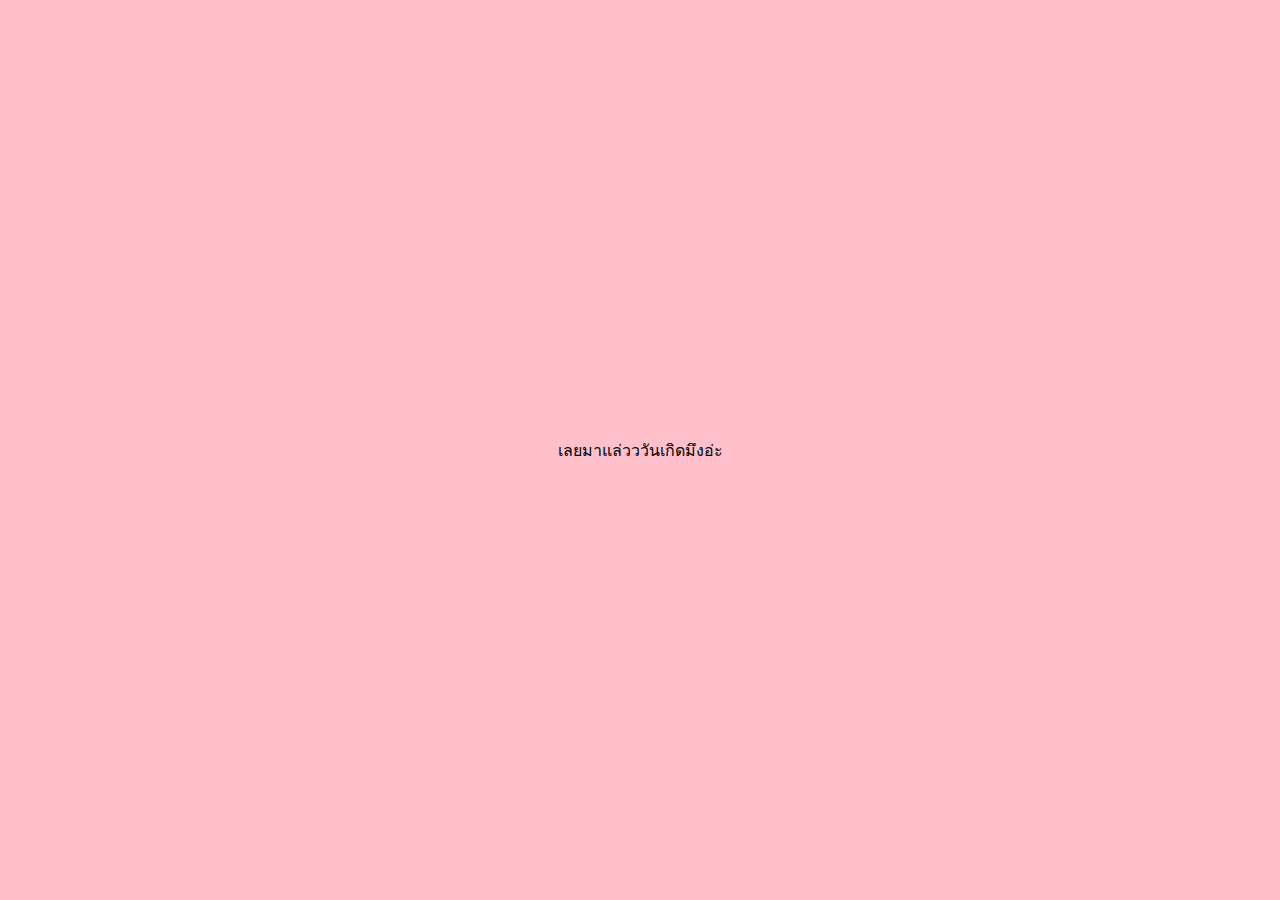
<file: index.html>
<!DOCTYPE html>
<html lang="en">
<head>
    <meta charset="UTF-8">
    <meta name="viewport" content="width=device-width, initial-scale=1.0">
    <title>Yappyyy</title>
    <link rel="stylesheet" href="index.style.css">
</head>
<body>

    <div class="text">
        เลยมาแล่วววันเกิดมึงอ่ะ
    </div>
    
</body>
</html>
</file>
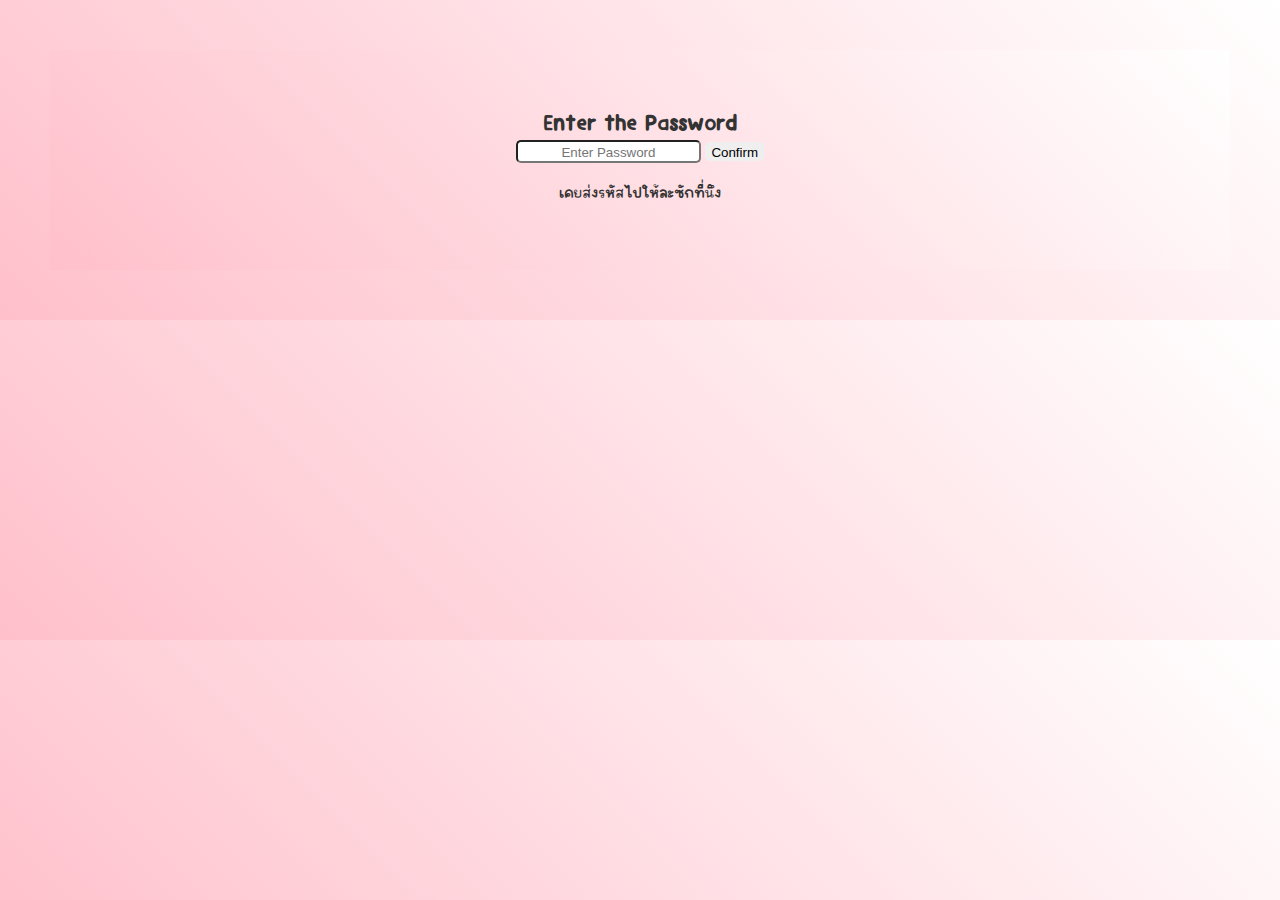
<file: content.html>
<!DOCTYPE html>
<html lang="en">
<head>
    <meta charset="UTF-8">
    <meta name="viewport" content="width=device-width, initial-scale=1.0">
    <title>Yappyyy</title>
    <link rel="icon" type="img/x-icon" href="/img/pic9.ico">
    <link rel="stylesheet" href="content.style.css">
    <link rel="stylesheet" href="https://cdnjs.cloudflare.com/ajax/libs/font-awesome/4.7.0/css/font-awesome.min.css">
</head>
<body>
    <h2 class="password-text passenter">Enter the Password</h2>
    <input class="passwordinput passenter" type="password" id="password" placeholder="Enter Password">
    <button class="passwordbutton passenter" onclick="checkPassword()"><span>Confirm</span></button>
            <div>
                <p class="password-text">เคยส่งรหัสไปให้ละซักที่นึง</p>
            </div>

<div id="content">

    <h3 class="form_cl">🎉 Happy Birthdayyyyy 🎉</h3>
                <h4 class="form_cl">
                    to khun Surapha
                    <div>
                        Peaun Rak
                    </div>
                </h4>
        
                    <div class="balloons">
                        🎈 🎈 🎈
                    </div> 
                        
                            <div class="container">
                                
                                <div class="message">
                                    <p>17ปีละชะ แก่ตามกุมาละ เรียกกุแก่ไม่ได้ละนะมึงอ่ะ ไม่รู้จะบอกไรดีว่ะ ขอให้มึงมีความสุขมากๆ ร่างกายสุขภาพแข็งแรง</p>
                                </div>
                                
                                <div class="message">
                                    <p>ถ้าเจอปัญหาอะไรก็ขอให้ผ่านไปได้แบบชิวๆ อย่าเครียดเยอะเดี๋ยวแก่เร็ว</p>
                                </div>
                                
                                <div class="message">
                                    <p>วันเกิดมึงผ่านมาหลายรอบละกุไม่เคยให้อะไรเลย รอบนี้กุฝึกทำอะไรแบบนี้พอดีเลยถือวิสาสะทำให้ละกัน</p>
                                </div>

                                <div class="message">
                                    <p>ไม่รู้จะให้ไรที่มันใช้ประโยชน์ได้ด้วยแหละ</p>
                                </div>
                                
                                <div class="message">
                                    <p>แต่พึ่งฝึกได้ไม่นานก็อาจจะชุ่ยๆหน่อย ตอนแรกว่าจะให้ตังแต่มันแบบง่ายไปไม่ใช่กู</p>
                                </div>

                                <div class="message">
                                    <p>เออแล้วที่กุถามสีที่มึงชอบตอนนี้ก็เอามาเป็นพื้นหลังของเว็ปนี่แหละ</p>
                                </div>

                                <div class="message">
                                    <p>เรื่องชื่อด้วยจะมาเขียนใส่แต่กุเขียนชื่อมึงเป็นภาษาอังกฤษไม่เป็นอะดิเลยต้องเดาเอา</p>
                                </div>
                                
                                <div class="message">
                                    <p>เอาป็นว่าขอให้มีความสุขมากๆนะเพือน</p>
                                </div>
                                
                                <div class="message">
                                    <p>(ร้อนวิชาอะดิเลยลองทำดู ดูไปดูมากุก็เก่งนะนิ่หว่า)</p>
                                </div>
                            
                            </div>
                    <div class="confetti">
                        🎊 🎊 🎊
                    </div>
        
                    <div class="birthday-cake">
                        🎂
                    </div>
                        <div>
                            <p class="message">เป็นไงเฟี้ยวป้ะพิมพ์บอกไว้ในแชทหน่อยถ้าเข้าค่าย รด เสร็จแล้วเดะมาอ่าน</p>
                        </div>
                    <div>
                        <p class="Picture">
                            A Picture
                        </p>
                            <br>
                        <p class="message">
                        </p>

                            <div class="slideshow-container">

                                <div class="mySlides fade pictureslide">
                                    <div class="numbertext">1 / 1</div>
                                    <img src="img/pic12.png" style="width:100%; height: 500px; object-fit: cover;">
                                </div>

                    </div>
    <br>

    <div style="text-align:center">
        <span class="dot"></span> 
        <span class="dot"></span>
        <span class="dot"></span> 
        <span class="dot"></span>
        <span class="dot"></span>  
    </div>
</div>
<div>
    
    <p class="message">Who made it???</p>
    <div>
        <a href="https://www.instagram.com/p.srj_/" class="fa fa-instagram" target="_blank"></a>
    </div>
    <div>
        <p>
            ▲▲▲
        </p>

    <div class="button-nextpage">
        <a href="pleasemoney.html"><span>Last Page</span></a>
    </div>

</div>

<script src="script.js"></script>

</body>
</html>
</file>
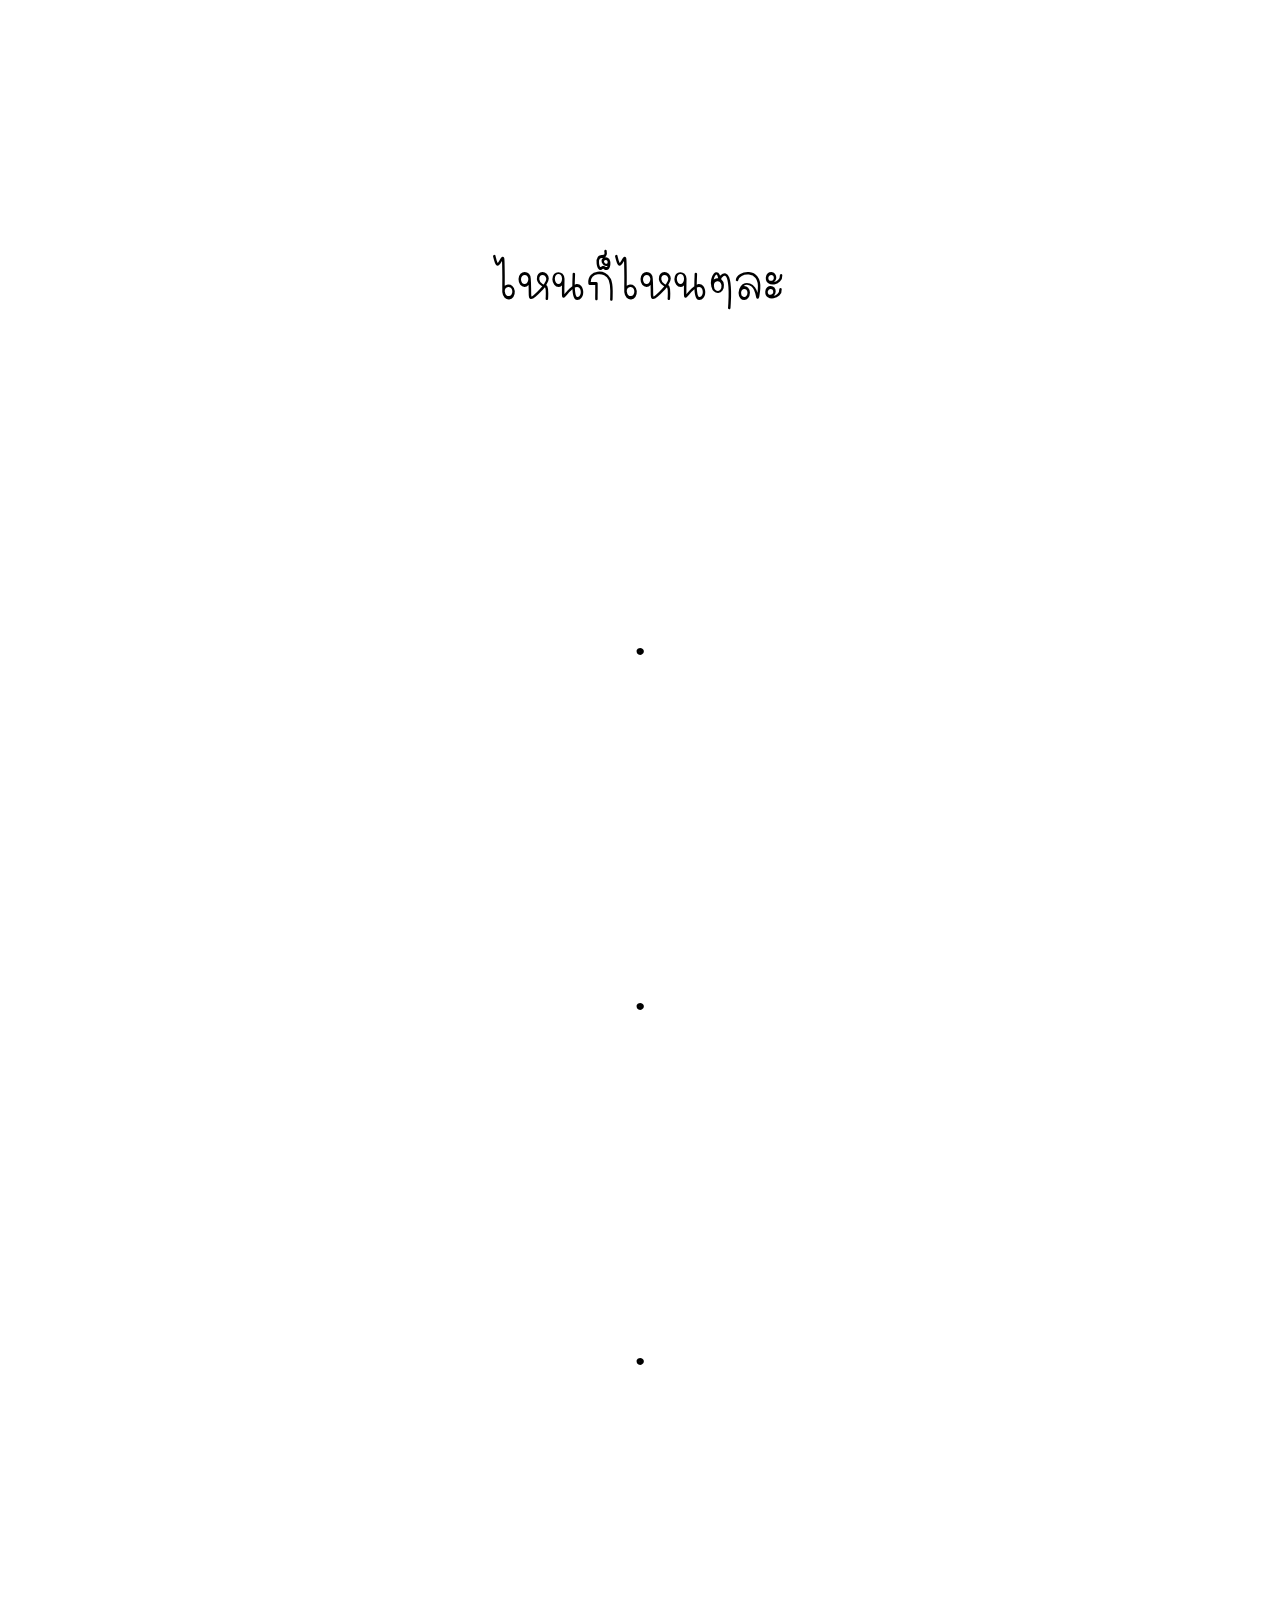
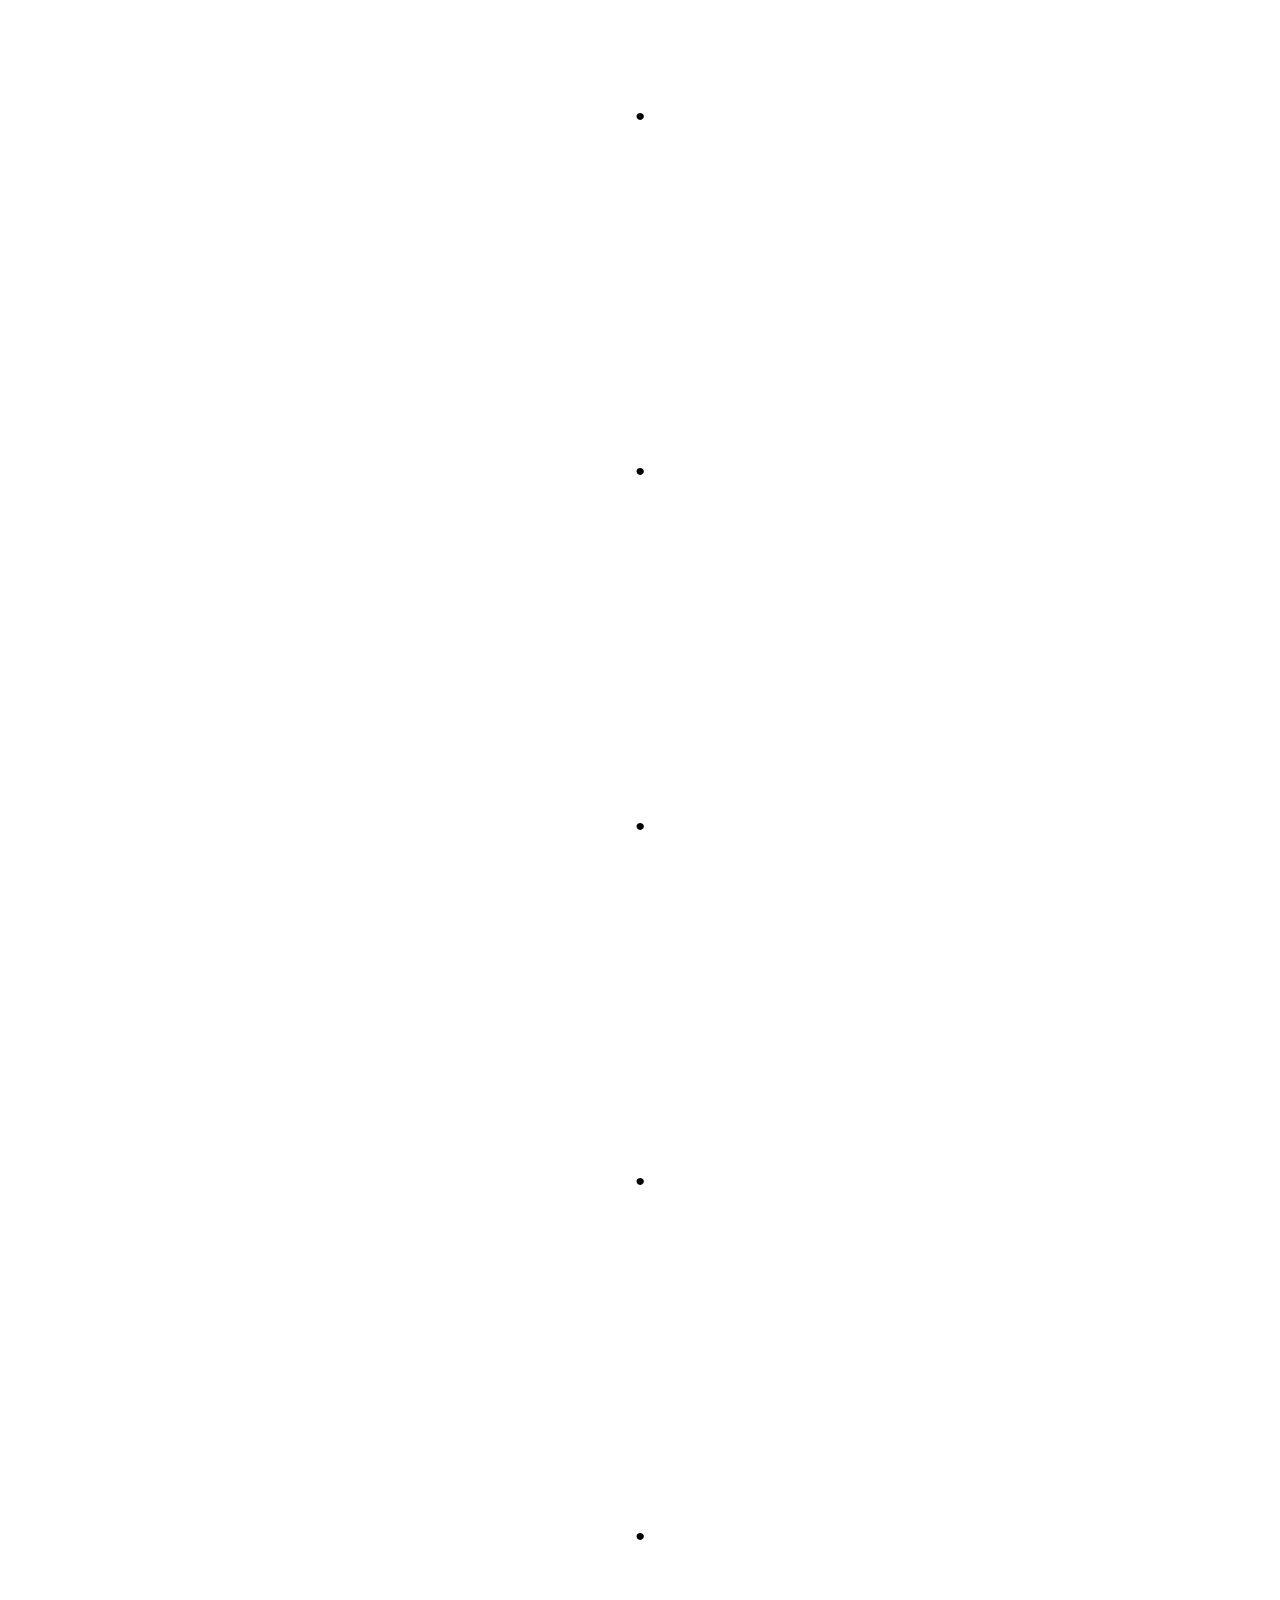
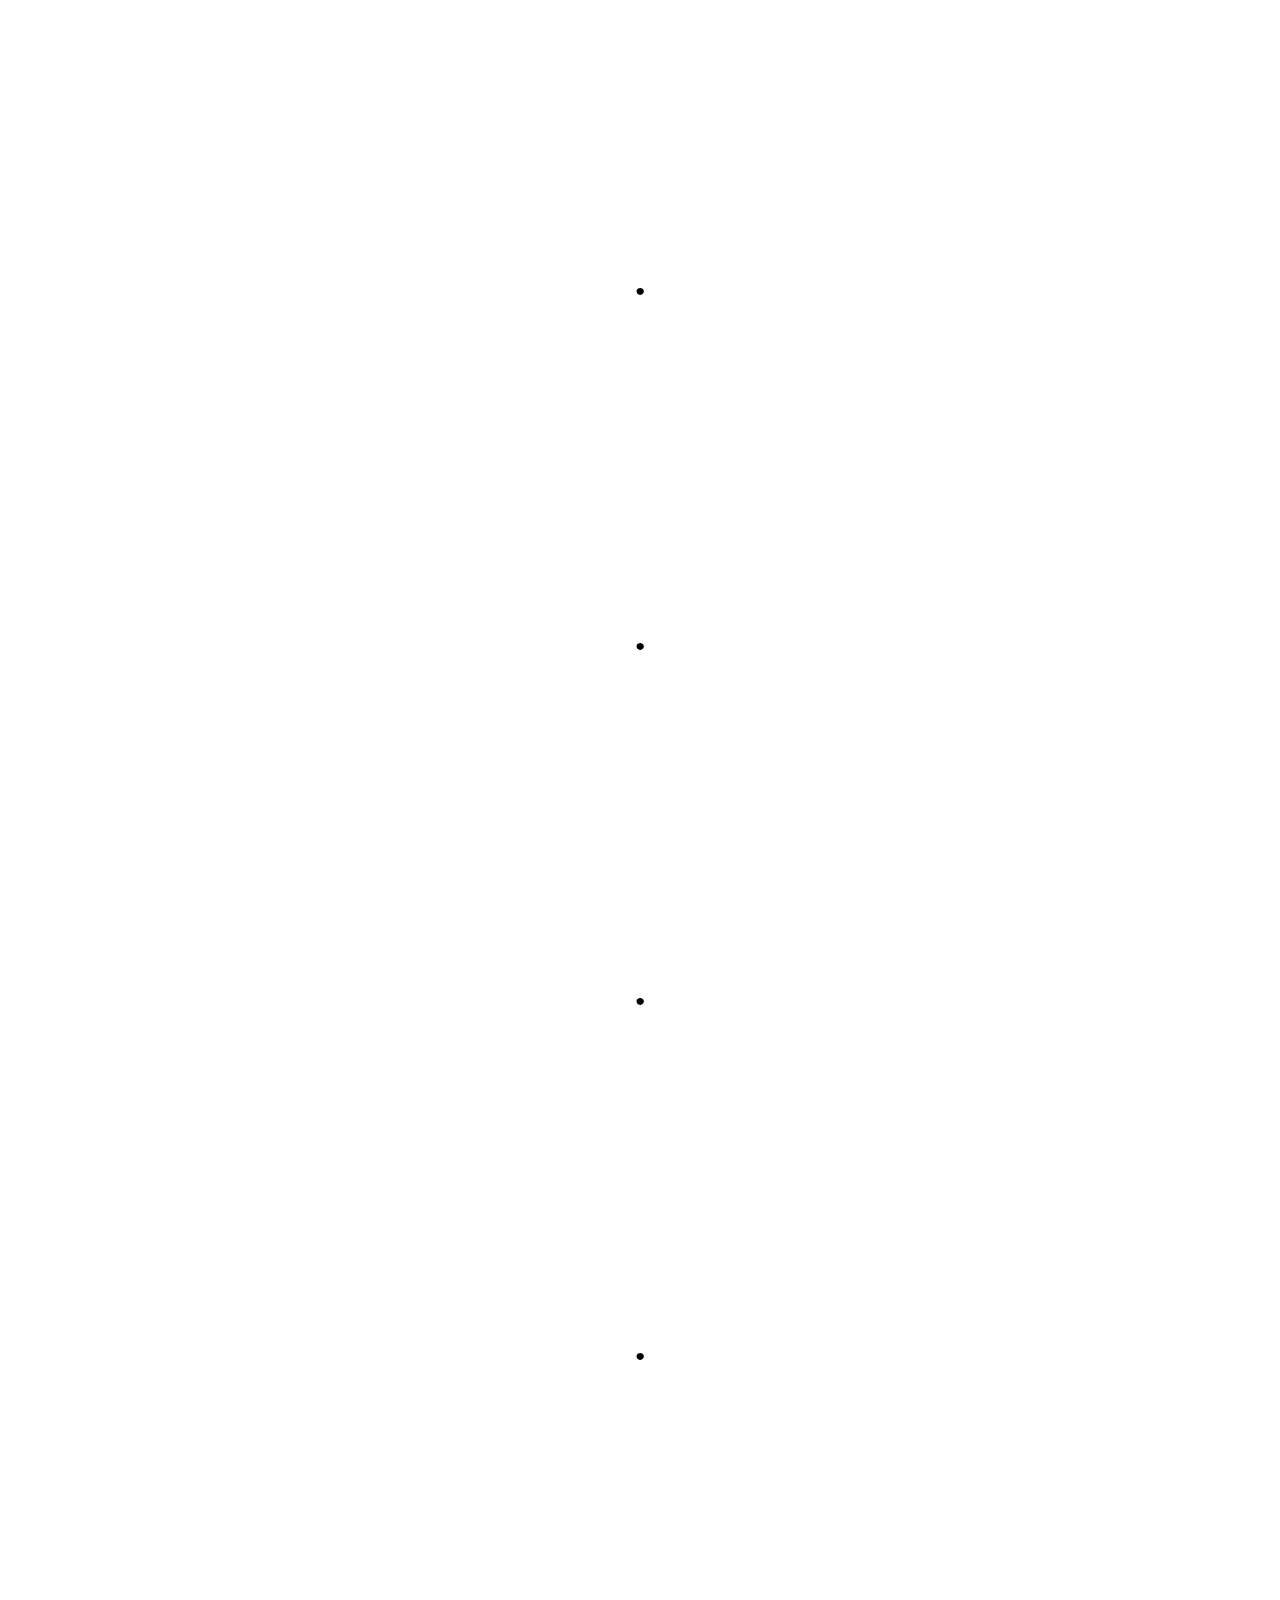
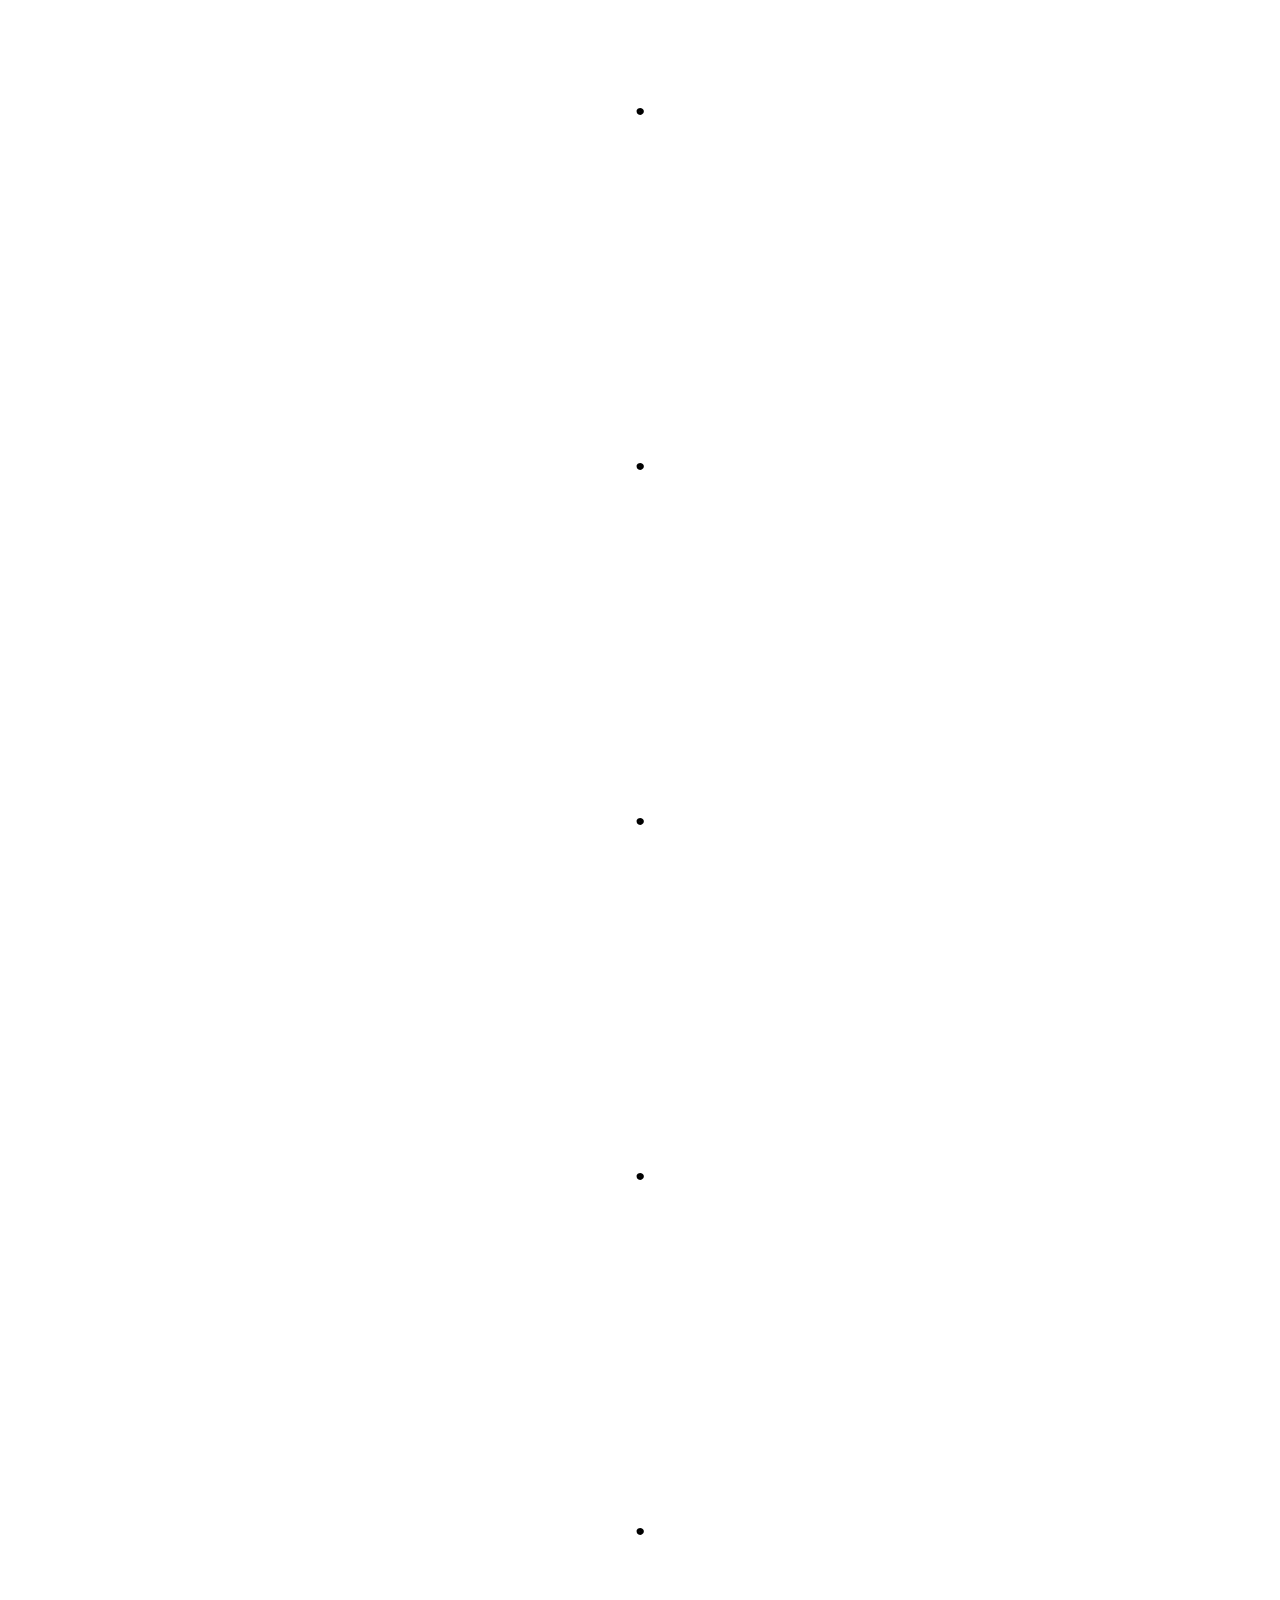
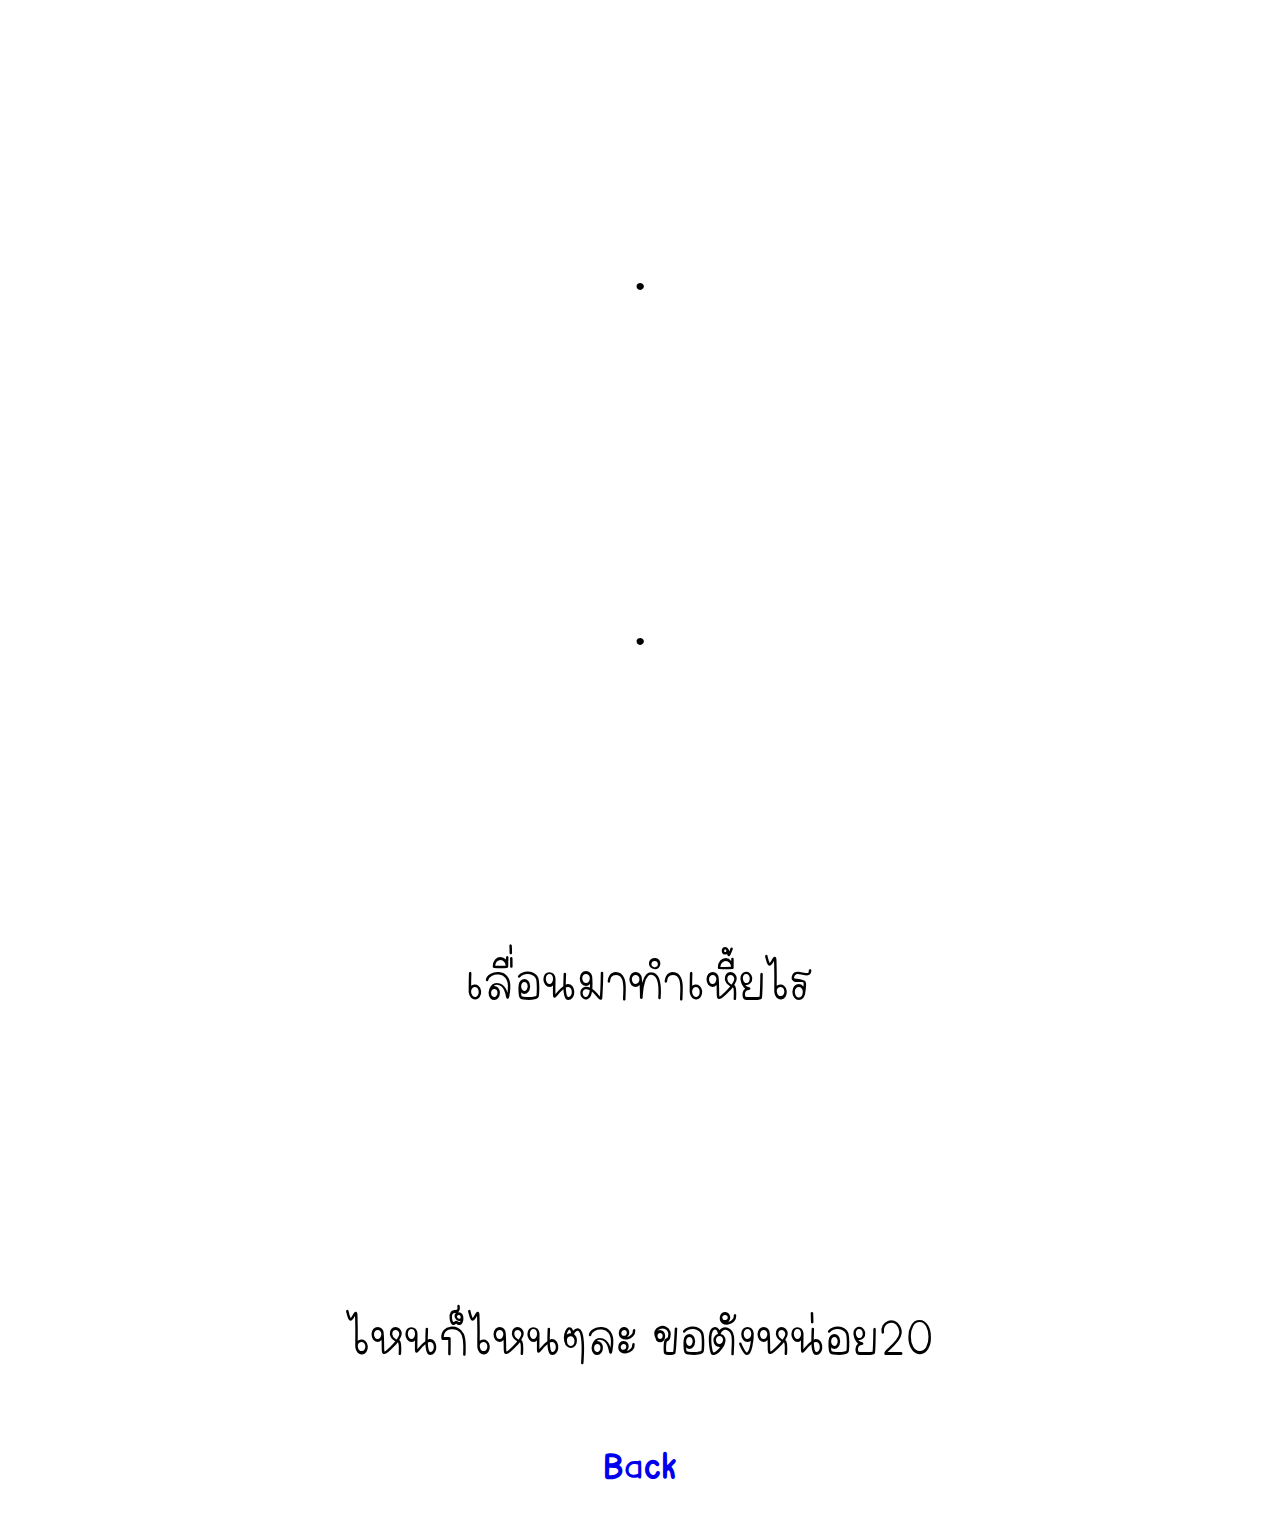
<file: pleasemoney.html>
<!DOCTYPE html>
<html lang="en">
<head>
    <meta charset="UTF-8">
    <meta name="viewport" content="width=device-width, initial-scale=1.0">
    <title>Yappyyy</title>
    <link rel="stylesheet" href="whom-and-money.style.css">
</head>
<body>
    <div class="textmoney">

        <div class="message">
            <p>ไหนก็ไหนๆละ</p>
        </div>
        
        <div class="message">
            <p>.</p>
        </div>
        <div class="message">
            <p>.</p>
        </div>
        <div class="message">
            <p>.</p>
        </div>
        <div class="message">
            <p>.</p>
        </div>
        <div class="message">
            <p>.</p>
        </div>
        <div class="message">
            <p>.</p>
        </div>
        <div class="message">
            <p>.</p>
        </div>
        <div class="message">
            <p>.</p>
        </div>
        <div class="message">
            <p>.</p>
        </div>
        <div class="message">
            <p>.</p>
        </div>
        <div class="message">
            <p>.</p>
        </div>
        <div class="message">
            <p>.</p>
        </div>
        <div class="message">
            <p>.</p>
        </div>
        <div class="message">
            <p>.</p>
        </div>
        <div class="message">
            <p>.</p>
        </div>
        <div class="message">
            <p>.</p>
        </div>
        <div class="message">
            <p>.</p>
        </div>
        <div class="message">
            <p>.</p>
        </div>
        <div class="message">
            <p>.</p>
        </div>
        <div class="message">
            <p>เลื่อนมาทำเหี้ยไร</p>
        </div>
        
        <div class="message">
            <p>ไหนก็ไหนๆละ ขอตังหน่อย20</p>
        </div>

    </div>
    
        <div class="button-nextpage">
            <a href="whomade.html"><span>Back</span></a>
        </div>
</body>
</html>
</file>
<file: index.style.css>
@font-face {
    font-family: 'Rubik';
    src: url(./font/Rubik_Vinyl/RubikVinyl-Regular.ttf);
}

@font {
    font-family:'TCS';
    src: url(./font/TCS-Number08/TCS\ Number08\ Demo.ttf);
}
body, html {
    background-color: pink;
    text-align: center;
    align-items: center;
    justify-content: center;
    height: 100%;
    display: flex;
}

.button {
    padding: 10px;
    font-size: 40px;
    text-align: center;
    text-decoration: none;
    margin: 5px 2px;
    font-family: 'Rubik';
    cursor: pointer;
}

.text {
    font-family: 'TCS'
}
</file>
<file: content.style.css>
* {box-sizing: border-box;}
        body {font-family: Verdana, sans-serif;}
        .mySlides {display: none;}
        img {vertical-align: middle;}
        
        .slideshow-container {
          max-width: 750px;
          position: relative;
          margin: auto;
          border-radius: 8px;
        }
        
        .text {
          color: #f2f2f2;
          font-size: 15px;
          padding: 8px 12px;
          position: absolute;
          bottom: 8px;
          width: 100%;
          text-align: center;
        }
        
        .numbertext {
          color: black;
          font-size: 12px;
          padding: 8px 12px;
          position: absolute;
          top: 0;
        }
        
        .dot {
          height: 15px;
          width: 15px;
          margin: 0 2px;
          background-color: #bbb;
          border-radius: 50%;
          display: inline-block;
          transition: background-color 0.6s ease;
        }
        
        .active {
          background-color: #717171;
        }
        
        .fade {
          animation-name: fade;
          animation-duration: 1.5s;
        }
        
    @keyframes fade {
      from {opacity: .4} 
      to {opacity: 1}
    }
        
    @media only screen and (max-width: 300px) {
      .text {font-size: 11px}
    }
        
    @font-face {
        font-family: 'Khaitun';
        src: url(./font/Khaitun/KhaitunDemo.ttf);
    }
        
    @font-face {
        font-family: 'Rubik';
        src: url(./font/Rubik_Vinyl/RubikVinyl-Regular.ttf);
    }
        
    @font-face {
        font-family: 'TCS';
        src: url(./font/TCS-Number08/TCS\ Number08\ Demo.ttf);
        }
        
    @media only screen and (max-width: 768px) {
        body {
            display: none;
            }
        }
            
    body, html {
        background: linear-gradient(45deg, pink, white);
        text-align: center;
        color: #333;
        padding: 50px;
        margin: 0;
    }
            
    #passwordForm {
        display: block;
    }
            
    #content {
        display: none; 
    }
           
    h3 {
        font-size: 3em;
        padding: 20%;
        color: #ff77ff;
        margin: 0;
    }
            
    h4 {
        font-size: 2em;
        color: #ff8c00;
        margin-top: -20%;
        margin-bottom: 25%;
    }
            
    .message {
        font-family: 'Khaitun';
        font-size: 1.5em;
        color: black;
        margin-top: 20px;
        display: flex;
        justify-content: center;
        align-items: center;
        margin: 0;
    }
            
    .balloons {
            font-size: 5em;
            color: #ff007f;
            margin-top: 30px;
        }
            
    .confetti {
        font-size: 3em;
        color: #ff00ff;
        margin-top: 40px;
    }
                
    .birthday-cake {
        font-size: 6em;
        color: #ff6600;
        margin-top: 40px;
    }
            
    .form{
        border: 0;
    }
            
    .form_cl{
            font-family: 'Rubik';
    }
            
    .orm {
        font-family: 'TCS';
        border: 0;
    }
            
    .orm span {
        cursor: pointer;
        display: inline-block;
        position: relative;
        transition: 0.5s;
    }
            
    .orm span:after {
        content: '\00bb';
        position: absolute;
        opacity: 0;
        top: 0;
        right: -20px;
        transition: 0.5s;
    }
                
    .orm:hover span {
        padding-right: 25px;
    }
                
    .orm:hover span:after {
        opacity: 1;
        right: 0;
    }

    .font_comment{
        font-family: 'TCS';
    }
    
    .Picture {
        font-family: 'Rubik';
        font-size: 3em;
    }
            
    .container {
        background-color:  #b7d9fb;
        padding: 10px;
        border-radius: 15px;
    }
            
    .passwordbutton {
        border: 0;
        border-radius: 5px;
    }

    .passwordbutton span {
        cursor: pointer;
        display: inline-block;
        position: relative;
        transition: 0.5s;
    }
            
    .password-text {
        font-family: 'Khaitun';
    }

    .passwordbutton span:after {
        content: '\00bb';
        position: absolute;
        opacity: 0;
        top: 0;
        right: -20px;
        transition: 0.5s;
    }
                
    .passwordbutton:hover span {
        padding-right: 25px;
    }
                
    .passwordbutton:hover span:after {
        opacity: 1;
        right: 0;
    }
            
    img {
        border-radius: 10%;
        padding: 100px;
    }
            
    img {
        border-radius: 15px;
    }

    .fa {
        padding: 10px;
        font-size: 16px;
        width: 80px;
        text-align: center;
        text-decoration: none;
        margin: 5px 2px;
    }

    .fa:hover {
        opacity: 0.7;
        background-color: #c13584;
    }

    .fa-instagram {
        color: white;
        background-color: #E1306C;
        transition: background-color 0.3 ease;
        border-radius: 5px;
        text-decoration: none;
    }
            
    .passenter {
        text-align: center;
        align-items: center;
        margin: 0;
        padding-top: 3px;
        border-radius: 5px;
    }

    .ingimg {
        width: 100%; 
        height: 500px; 
        object-fit: cover;
        border-radius: 10px;
        overflow: hidden;
    }

    .button-nextpage {
        padding: 10px;
        font-size: 40px;
        text-align: center;
        text-decoration: none;
        margin: 5px 2px;
        font-family: 'Khaitun';
    }
</file>
<file: whom-and-money.style.css>
@font-face {
    font-family: 'TCS';
    src: url(./font/TCS-Number08/TCS\ Number08\ Demo.ttf);
}

@font-face {
    font-family: 'Rubik';
    src: url(./font/Rubik_Vinyl/RubikVinyl-Regular.ttf);
}

@font-face {
    font-family: 'Khaitun';
    src: url(./font/Khaitun/KhaitunDemo.ttf);
}

.fa {
    padding: 10px;
    font-size: 16px;
    width: 80px;
    text-align: center;
    text-decoration: none;
    margin: 5px 2px;
}

.fa:hover {
    opacity: 0.7;
    background-color: #c13584;
}

.fa-instagram {
    color: white;
    background-color: #E1306C;
    transition: background-color 0.3 ease;
    border-radius: 5px;
    text-decoration: none;
}
.meme {
    max-width: 1000px;
    position: relative;
    margin: auto;
    border-radius: 8px;
}
body {
    text-align: center;
}

.text-meme {
    font-family: 'TCS';
}

.codebutton {
    font-family: 'Rubik';
    border: 0;
}

.codebutton span {
    cursor: pointer;
    display: inline-block;
    position: relative;
    transition: 0.5s;
}

.codebutton span:after {
    content: '\00bb';
    position: absolute;
    opacity: 0;
    top: 0;
    right: -20px;
    transition: 0.5s;
}
    
.codebutton:hover span {
    padding-right: 25px;
}
    
.codebutton:hover span:after {
    opacity: 1;
    right: 0;
}

.codetext {
    color: black;
    font-family: 'Rubik';
    font-size: 40px;
}

.text-meme {
    padding-bottom: 6px;
}

.button-nextpage {
    padding: 10px;
    font-size: 40px;
    text-align: center;
    text-decoration: none;
    margin: 5px 2px;
    font-family: 'Khaitun';
}

.button-nextpage span {
    cursor: pointer;
    display: inline-block;
    position: relative;
    transition: 0.5s;
}

.button-nextpage span:after {
    content: '\00bb';
    position: absolute;
    opacity: 0;
    top: 0;
    right: -20px;
    transition: 0.5s;
}

.button-nextpage:hover span {
    padding-right: 25px;
}

.button-nextpage:hover span:after {
    opacity: 1;
    right: 0;
}

.message {
    font-family: 'TCS';
    font-size: 50px;
    color: black;
    display: flex;
    justify-content: center;
    align-items: center;
    margin: 0;
    padding-top: 200px;
}
</file>
